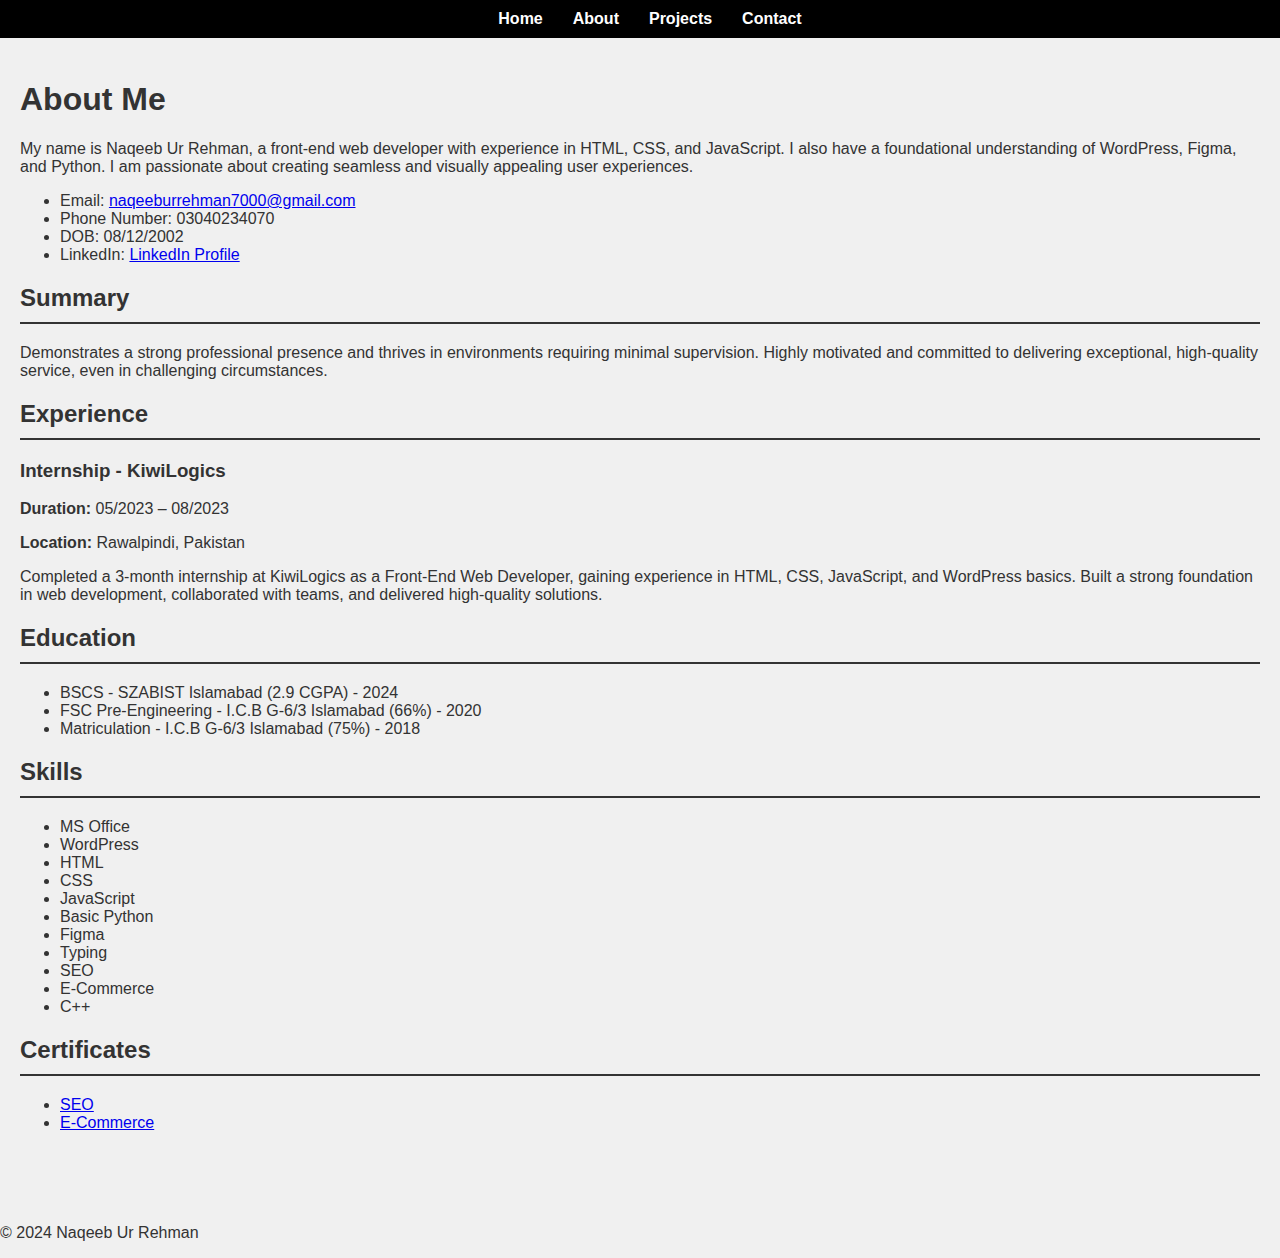
<file: about.html>
<!DOCTYPE html>
<html lang="en">
  <head>
    <meta charset="UTF-8" />
    <meta name="viewport" content="width=device-width, initial-scale=1.0" />
    <title>About - Naqeeb Ur Rehman</title>
    <link rel="stylesheet" href="style.css" />
  </head>
  <body>
    <nav>
      <ul>
        <li><a href="index.html">Home</a></li>
        <li><a href="about.html">About</a></li>
        <li><a href="projects.html">Projects</a></li>
        <li><a href="contact.html">Contact</a></li>
      </ul>
    </nav>

    <section id="about">
      <div class="container">
        <div class="intro">
          <h1>About Me</h1>
          <p>
            My name is Naqeeb Ur Rehman, a front-end web developer with
            experience in HTML, CSS, and JavaScript. I also have a foundational
            understanding of WordPress, Figma, and Python. I am passionate about
            creating seamless and visually appealing user experiences.
          </p>
          <ul>
            <li>
              Email:
              <a href="mailto:naqeeburrehman7000@gmail.com"
                >naqeeburrehman7000@gmail.com</a
              >
            </li>
            <li>Phone Number: 03040234070</li>
            <li>DOB: 08/12/2002</li>
            <li>
              LinkedIn:
              <a
                href="https://www.linkedin.com/in/naqeeb-ur-rehman-3a68b32b4/"
                target="_blank"
                >LinkedIn Profile</a
              >
            </li>
          </ul>
        </div>

        <div class="summary">
          <h2>Summary</h2>
          <p>
            Demonstrates a strong professional presence and thrives in
            environments requiring minimal supervision. Highly motivated and
            committed to delivering exceptional, high-quality service, even in
            challenging circumstances.
          </p>
        </div>

        <div class="experience">
          <h2>Experience</h2>
          <div class="job">
            <h3>Internship - KiwiLogics</h3>
            <p><strong>Duration:</strong> 05/2023 – 08/2023</p>
            <p><strong>Location:</strong> Rawalpindi, Pakistan</p>
            <p>
              Completed a 3-month internship at KiwiLogics as a Front-End Web
              Developer, gaining experience in HTML, CSS, JavaScript, and
              WordPress basics. Built a strong foundation in web development,
              collaborated with teams, and delivered high-quality solutions.
            </p>
          </div>
        </div>

        <div class="education">
          <h2>Education</h2>
          <ul>
            <li>BSCS - SZABIST Islamabad (2.9 CGPA) - 2024</li>
            <li>FSC Pre-Engineering - I.C.B G-6/3 Islamabad (66%) - 2020</li>
            <li>Matriculation - I.C.B G-6/3 Islamabad (75%) - 2018</li>
          </ul>
        </div>

        <div class="skills">
          <h2>Skills</h2>
          <ul>
            <li>MS Office</li>
            <li>WordPress</li>
            <li>HTML</li>
            <li>CSS</li>
            <li>JavaScript</li>
            <li>Basic Python</li>
            <li>Figma</li>
            <li>Typing</li>
            <li>SEO</li>
            <li>E-Commerce</li>
            <li>C++</li>
          </ul>
        </div>

        <div class="certificates">
          <h2>Certificates</h2>
          <ul>
            <li><a href="seo-certificate.html">SEO</a></li>
            <li><a href="ecommerce-certificate.html">E-Commerce</a></li>
          </ul>
        </div>
      </div>
    </section>

    <footer>
      <p>&copy; 2024 Naqeeb Ur Rehman</p>
    </footer>

    <script src="script.js"></script>
  </body>
</html>
</file>
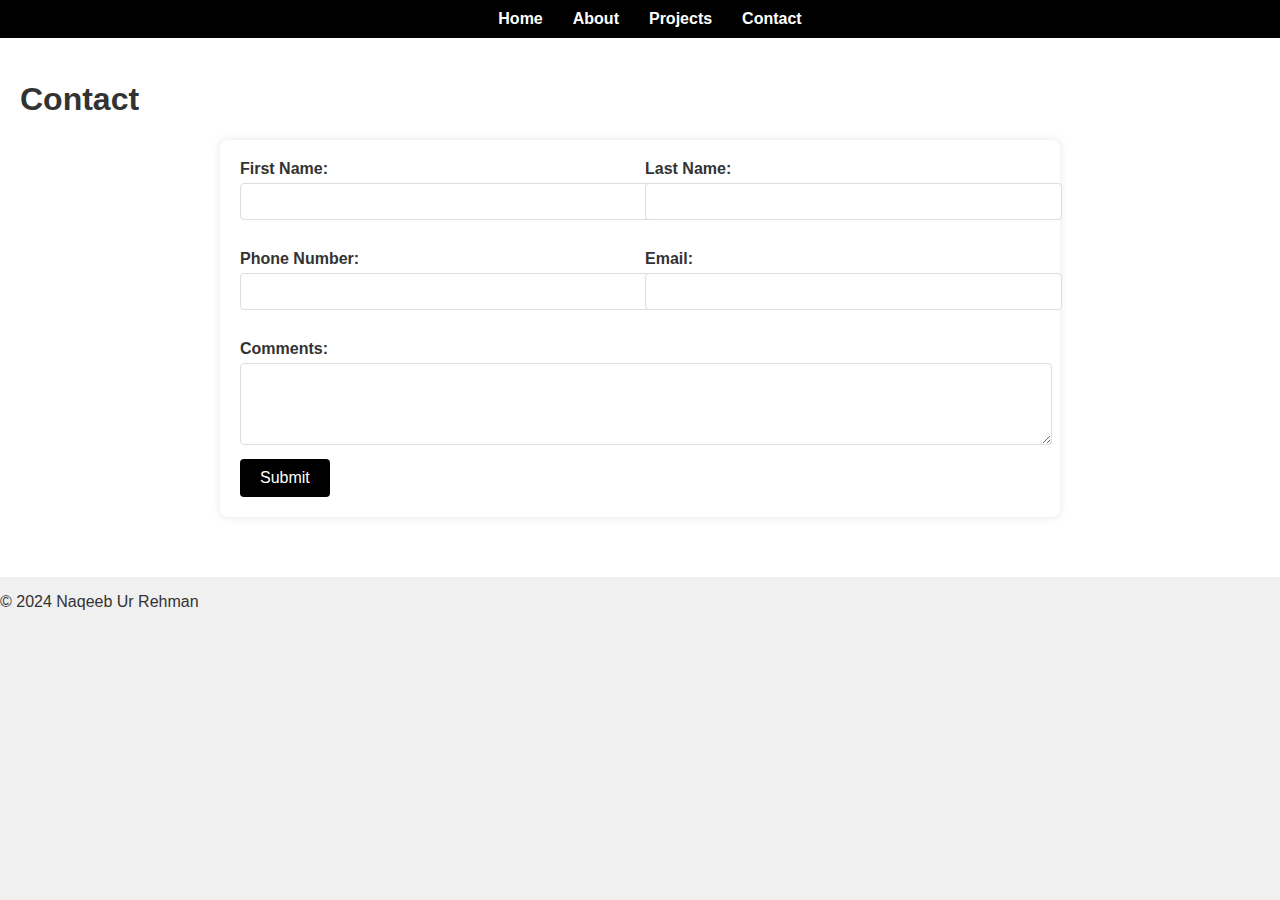
<file: contact.html>
<!DOCTYPE html>
<html lang="en">
  <head>
    <meta charset="UTF-8" />
    <meta name="viewport" content="width=device-width, initial-scale=1.0" />
    <title>Contact - Naqeeb Ur Rehman</title>
    <link rel="stylesheet" href="style.css" />
  </head>
  <body>
    <nav>
      <ul>
        <li><a href="index.html">Home</a></li>
        <li><a href="about.html">About</a></li>
        <li><a href="projects.html">Projects</a></li>
        <li><a href="contact.html">Contact</a></li>
      </ul>
    </nav>

    <section id="contact">
      <h1>Contact</h1>
      <form id="contact-form">
        <div class="form-row">
          <div class="form-group">
            <label for="first-name">First Name:</label>
            <input type="text" id="first-name" name="first-name" required />
          </div>
          <div class="form-group">
            <label for="last-name">Last Name:</label>
            <input type="text" id="last-name" name="last-name" required />
          </div>
        </div>

        <div class="form-row">
          <div class="form-group">
            <label for="phone">Phone Number:</label>
            <input type="tel" id="phone" name="phone" required />
          </div>
          <div class="form-group">
            <label for="email">Email:</label>
            <input type="email" id="email" name="email" required />
          </div>
        </div>

        <div class="form-group">
          <label for="comments">Comments:</label>
          <textarea id="comments" name="comments" rows="4" required></textarea>
        </div>

        <button type="submit">Submit</button>
      </form>
    </section>

    <footer>
      <p>&copy; 2024 Naqeeb Ur Rehman</p>
    </footer>

    <script src="script.js"></script>
  </body>
</html>
</file>
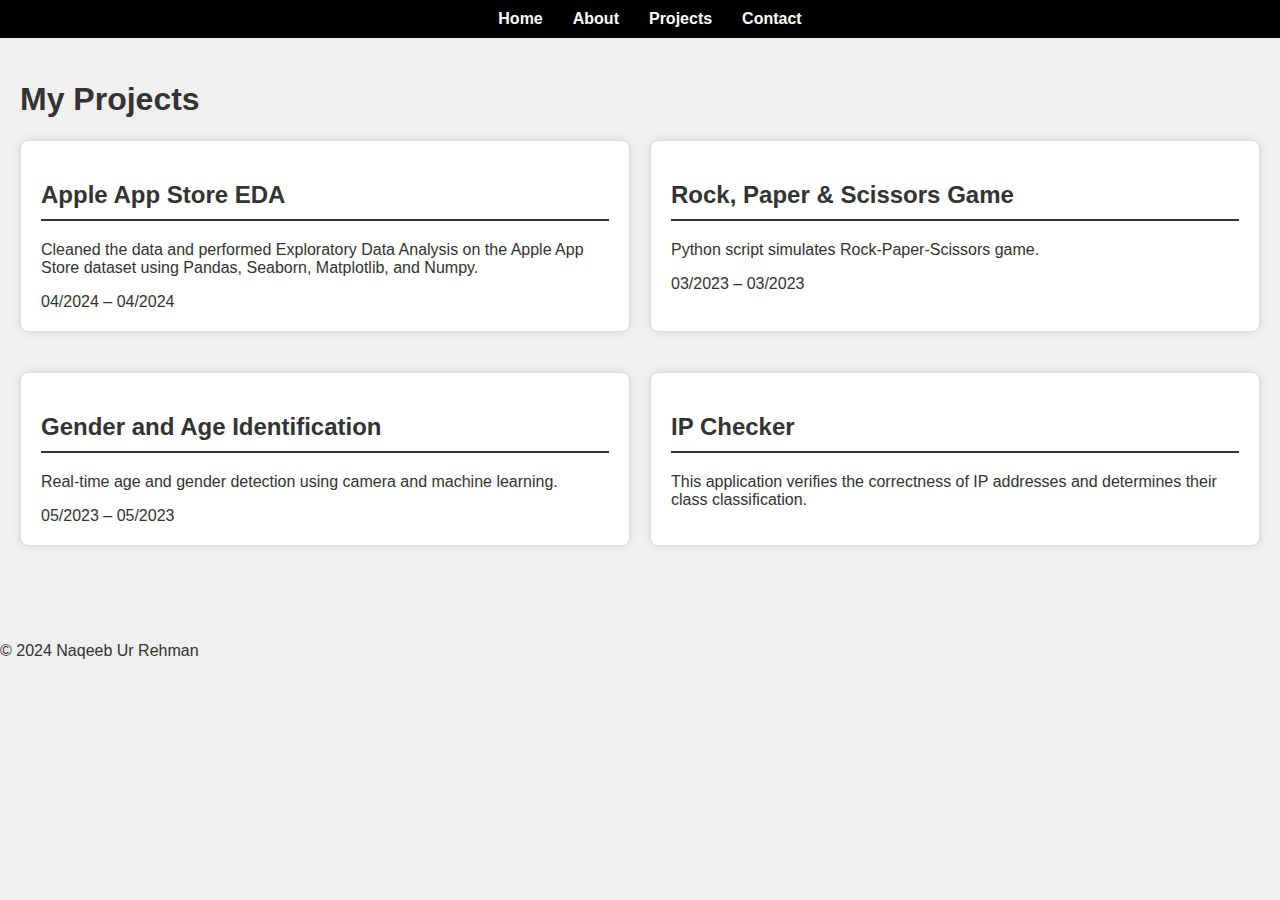
<file: projects.html>
<!DOCTYPE html>
<html lang="en">
  <head>
    <meta charset="UTF-8" />
    <meta name="viewport" content="width=device-width, initial-scale=1.0" />
    <title>Projects - Naqeeb Ur Rehman</title>
    <link rel="stylesheet" href="style.css" />
  </head>
  <body>
    <nav>
      <ul>
        <li><a href="index.html">Home</a></li>
        <li><a href="about.html">About</a></li>
        <li><a href="projects.html">Projects</a></li>
        <li><a href="contact.html">Contact</a></li>
      </ul>
    </nav>

    <section id="projects">
      <h1>My Projects</h1>
      <div class="project-cards">
        <div class="project-card">
          <h2>Apple App Store EDA</h2>
          <p>
            Cleaned the data and performed Exploratory Data Analysis on the
            Apple App Store dataset using Pandas, Seaborn, Matplotlib, and
            Numpy.
          </p>
          <span>04/2024 – 04/2024</span>
        </div>
        <div class="project-card">
          <h2>Rock, Paper & Scissors Game</h2>
          <p>Python script simulates Rock-Paper-Scissors game.</p>
          <span>03/2023 – 03/2023</span>
        </div>
        <div class="project-card">
          <h2>Gender and Age Identification</h2>
          <p>
            Real-time age and gender detection using camera and machine
            learning.
          </p>
          <span>05/2023 – 05/2023</span>
        </div>
        <div class="project-card">
          <h2>IP Checker</h2>
          <p>
            This application verifies the correctness of IP addresses and
            determines their class classification.
          </p>
        </div>
      </div>
    </section>

    <footer>
      <p>&copy; 2024 Naqeeb Ur Rehman</p>
    </footer>

    <script src="script.js"></script>
  </body>
</html>
</file>
<file: style.css>
/* General Styles */
body {
  font-family: Arial, sans-serif;
  margin: 0;
  padding: 0;
  color: #333;
  background: #f0f0f0;
}

nav {
  background: #000;
  color: #fff;
  padding: 10px;
  position: fixed;
  width: 100%;
  top: 0;
  left: 0;
  z-index: 1000;
}

nav ul {
  list-style: none;
  margin: 0;
  padding: 0;
  display: flex;
  justify-content: center;
}

nav ul li {
  margin: 0 15px;
}

nav ul li a {
  color: #fff;
  text-decoration: none;
  font-weight: bold;
}

nav ul li a:hover {
  text-decoration: underline;
}

header {
  background: #000;
  color: #fff;
  padding: 60px 20px;
  text-align: center;
}

header h1 {
  margin: 0;
  font-size: 2.5em;
}

section {
  padding: 60px 20px;
}

h1,
h2,
h3 {
  color: #333;
}

h2 {
  border-bottom: 2px solid #333;
  padding-bottom: 10px;
  margin-bottom: 20px;
}

.section {
  margin-bottom: 40px;
}

#contact {
  background: #fff;
  padding: 60px 20px;
}

form {
  max-width: 800px;
  margin: 0 auto;
  background: #fff;
  border-radius: 8px;
  box-shadow: 0 0 10px rgba(0, 0, 0, 0.1);
  padding: 20px;
}

.form-row {
  display: flex;
  justify-content: space-between;
  margin-bottom: 20px;
}

.form-group {
  flex: 1;
  margin-right: 10px;
}

.form-group:last-child {
  margin-right: 0;
}

label {
  display: block;
  margin-bottom: 5px;
  font-weight: bold;
}

input,
textarea {
  width: 100%;
  padding: 10px;
  margin-bottom: 10px;
  border: 1px solid #ddd;
  border-radius: 4px;
}

textarea {
  resize: vertical;
}

button {
  background: #000;
  color: #fff;
  padding: 10px 20px;
  border: none;
  border-radius: 4px;
  cursor: pointer;
  font-size: 16px;
  transition: background 0.3s ease;
}

button:hover {
  background: #444;
}

/* Project Styles */
.project-cards {
  display: flex;
  flex-wrap: wrap;
  gap: 20px;
}

.project-card {
  background: #fff;
  border: 1px solid #ddd;
  border-radius: 8px;
  padding: 20px;
  box-shadow: 0 0 10px rgba(0, 0, 0, 0.1);
  transition: transform 0.3s ease, box-shadow 0.3s ease;
  flex: 1 1 calc(33.333% - 40px);
  margin-bottom: 20px;
}

.project-card:hover {
  transform: scale(1.05);
  box-shadow: 0 0 15px rgba(0, 0, 0, 0.2);
}

/* Responsive Design */
@media (max-width: 768px) {
  .form-row {
    flex-direction: column;
  }

  .form-group {
    margin-right: 0;
    margin-bottom: 10px;
  }

  .form-group:last-child {
    margin-bottom: 0;
  }
}
</file>
